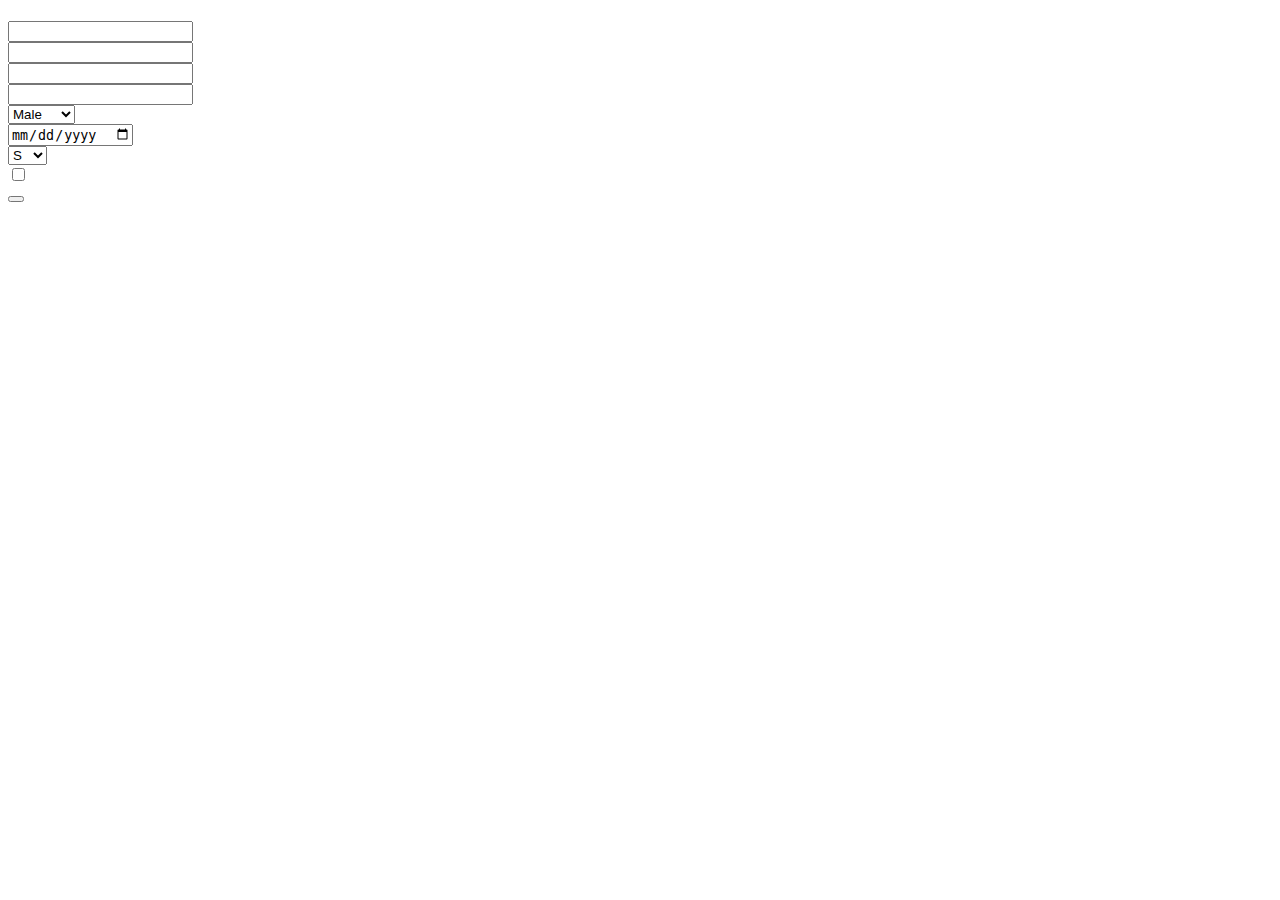
<file: src/main/resources/templates/volunteer.html>
<!DOCTYPE html>
<html xmlns="http://www.w3.org/1999/xhtml"
      xmlns:th="http://www.thymeleaf.org"
      xmlns:layout="http://www.ultraq.net.nz/thymeleaf/layout"
      layout:decorate="~{layouts/layout}">

<body>

<!-- Content -->
<th:block layout:fragment="page-content">

    <!-- Toolbar -->
    <div class="d-sm-flex align-items-center justify-content-between mb-4">
        <h1 class="h3 mb-0 text-gray-800" th:text="#{volunteer.volunteers}"></h1>
    </div>

    <!-- Cards -->
    <div class="card mb-3">
        <div class="card-header">
            <i class="fas fa-user"></i>
            <span th:text="#{volunteer.personalData}"></span>
        </div>
        <div class="card-body">

            <form action="#" th:action="@{volunteer}" th:object="${volunteer}" method="post">
                <div class="form-group">
                    <label for="firstName" th:text="#{volunteer.firstName}"></label>
                    <input type="text" class="form-control" id="firstName" th:field="*{firstName}" th:placeholder="#{volunteer.firstName}" required>
                </div>

                <div class="form-group">
                    <label for="lastName" th:text="#{volunteer.lastName}"></label>
                    <input type="text" class="form-control" id="lastName" th:field="*{lastName}" th:placeholder="#{volunteer.lastName}" required>
                </div>

                <div class="form-group">
                    <label for="email" th:text="#{volunteer.email}"></label>
                    <input type="email" class="form-control" id="email" th:field="*{email}" th:placeholder="#{volunteer.email}" required>
                </div>

                <div class="form-group">
                    <label for="mobile" th:text="#{volunteer.mobile}"></label>
                    <input type="tel" class="form-control" id="mobile" th:field="*{mobile}" th:placeholder="#{volunteer.mobile}" required>
                </div>

                <div class="form-group">
                    <label for="gender" th:text="#{volunteer.gender}"></label>
                    <select class="custom-select" id="gender"  th:field="*{gender}" th:placeholder="#{volunteer.gender}" required>
                        <option value="1">Male</option>
                        <option value="2">Female</option>
                        <option value="3">Other</option>
                    </select>
                </div>

                <div class="form-group">
                    <label for="birthDate" th:text="#{volunteer.birthDate}"></label>
                    <input type="date" class="form-control" id="birthDate" th:field="*{birthDate}" th:placeholder="#{volunteer.birthDate}">
                </div>

                <div class="form-group">
                    <label for="tshirtSize" th:text="#{volunteer.tshirtSize}"></label>
                    <select class="custom-select" id="tshirtSize"  th:field="*{tshirtSize}" th:placeholder="#{volunteer.tshirtSize}" required>
                        <option value="1">S</option>
                        <option value="2">M</option>
                        <option value="3">L</option>
                        <option value="3">XL</option>
                    </select>
                </div>

                <div class="form-group">
                    <input type="checkbox" id="clubMember" th:field="*{clubMember}">
                    <label class="form-check-label" for="clubMember" th:text="#{volunteer.clubMember}"></label>
                </div>

                <button type="submit" class="btn btn-primary" th:text="#{general.save}"></button>
            </form>

        </div>
    </div>
</th:block>

</body>
</html>
</file>
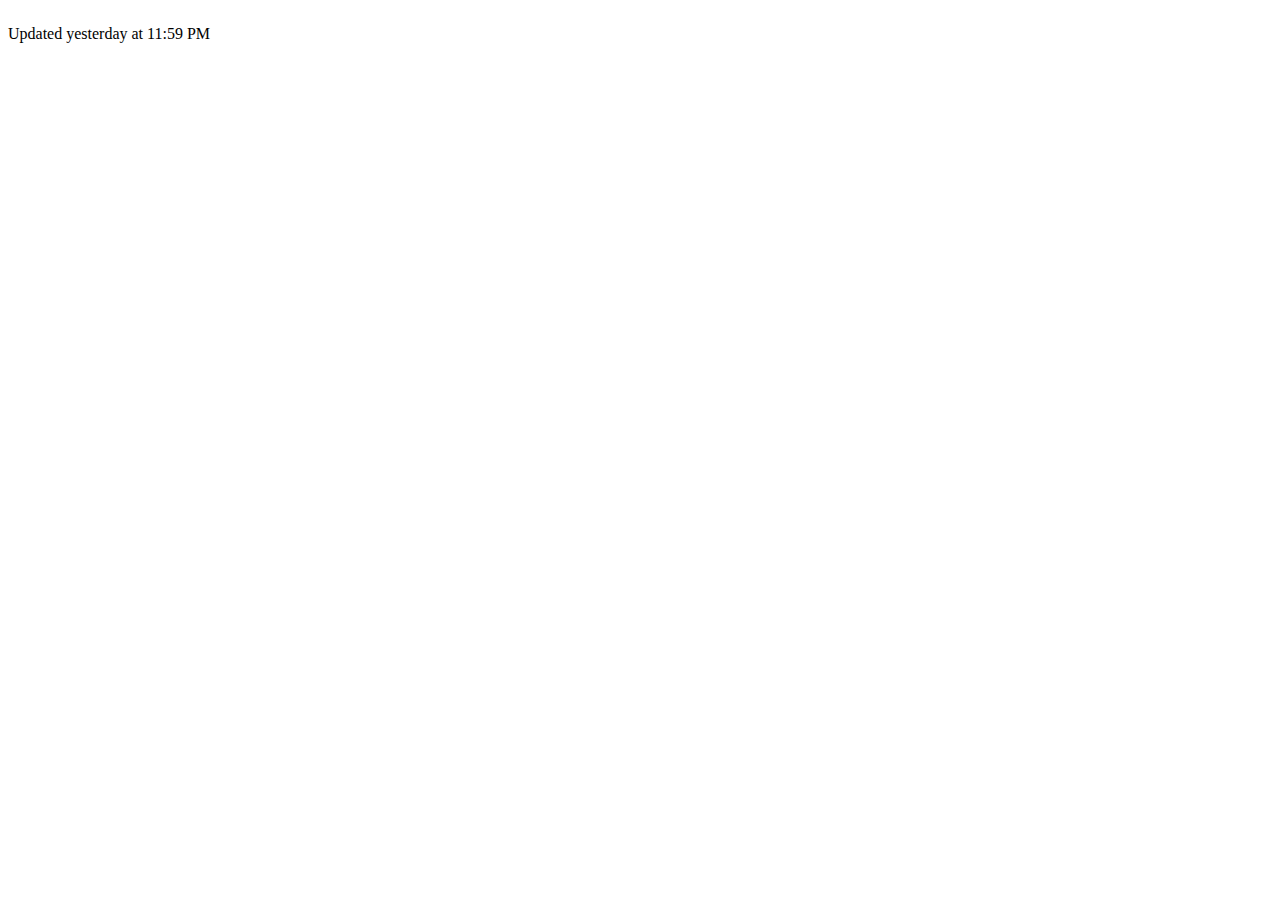
<file: src/main/resources/templates/volunteers.html>
<!DOCTYPE html>
<html xmlns="http://www.w3.org/1999/xhtml"
      xmlns:th="http://www.thymeleaf.org"
      xmlns:layout="http://www.ultraq.net.nz/thymeleaf/layout"
      layout:decorate="~{layouts/layout}">

<body>

<!-- Content -->
<th:block layout:fragment="page-content">

    <!-- Toolbar -->
    <div class="d-sm-flex align-items-center justify-content-between mb-4">
        <h1 class="h3 mb-0 text-gray-800" th:text="#{volunteer.volunteers}"></h1>
        <a href="/volunteers/volunteer" class="d-none d-inline-block btn btn-primary shadow-sm">
            <i class="fas fa-fw fa-plus-circle"></i>
            <span th:text="#{general.new}"></span>
        </a>
    </div>

    <!-- Cards -->
    <div class="card mb-3">
        <div class="card-header">
            <i class="fas fa-table"></i>
            <span th:text="#{volunteer.volunteers}"></span>
        </div>
        <div class="card-body">
            <div class="table-responsive">
                <table class="table table-bordered" id="volunteer-table" width="100%" cellspacing="0">
                    <thead>
                    <tr>
                        <th th:text="#{volunteer.firstName}"></th>
                        <th th:text="#{volunteer.lastName}"></th>
                        <th th:text="#{volunteer.email}"></th>
                        <th th:text="#{volunteer.mobile}"></th>
                        <th th:text="#{volunteer.gender}"></th>
                        <th th:text="#{volunteer.birthDate}"></th>
                        <th th:text="#{volunteer.tshirtSize}"></th>
                        <th th:text="#{volunteer.clubMember}"></th>
                    </tr>
                    </thead>
                    <tfoot>
                    <tr>
                        <th th:text="#{volunteer.firstName}"></th>
                        <th th:text="#{volunteer.lastName}"></th>
                        <th th:text="#{volunteer.email}"></th>
                        <th th:text="#{volunteer.mobile}"></th>
                        <th th:text="#{volunteer.gender}"></th>
                        <th th:text="#{volunteer.birthDate}"></th>
                        <th th:text="#{volunteer.tshirtSize}"></th>
                        <th th:text="#{volunteer.clubMember}"></th>
                    </tr>
                    </tfoot>
                    <!-- body is loaded via ajax -->
                </table>
            </div>
        </div>
        <div class="card-footer small text-muted">Updated yesterday at 11:59 PM</div>
    </div>
</th:block>

</body>
</html>
</file>
